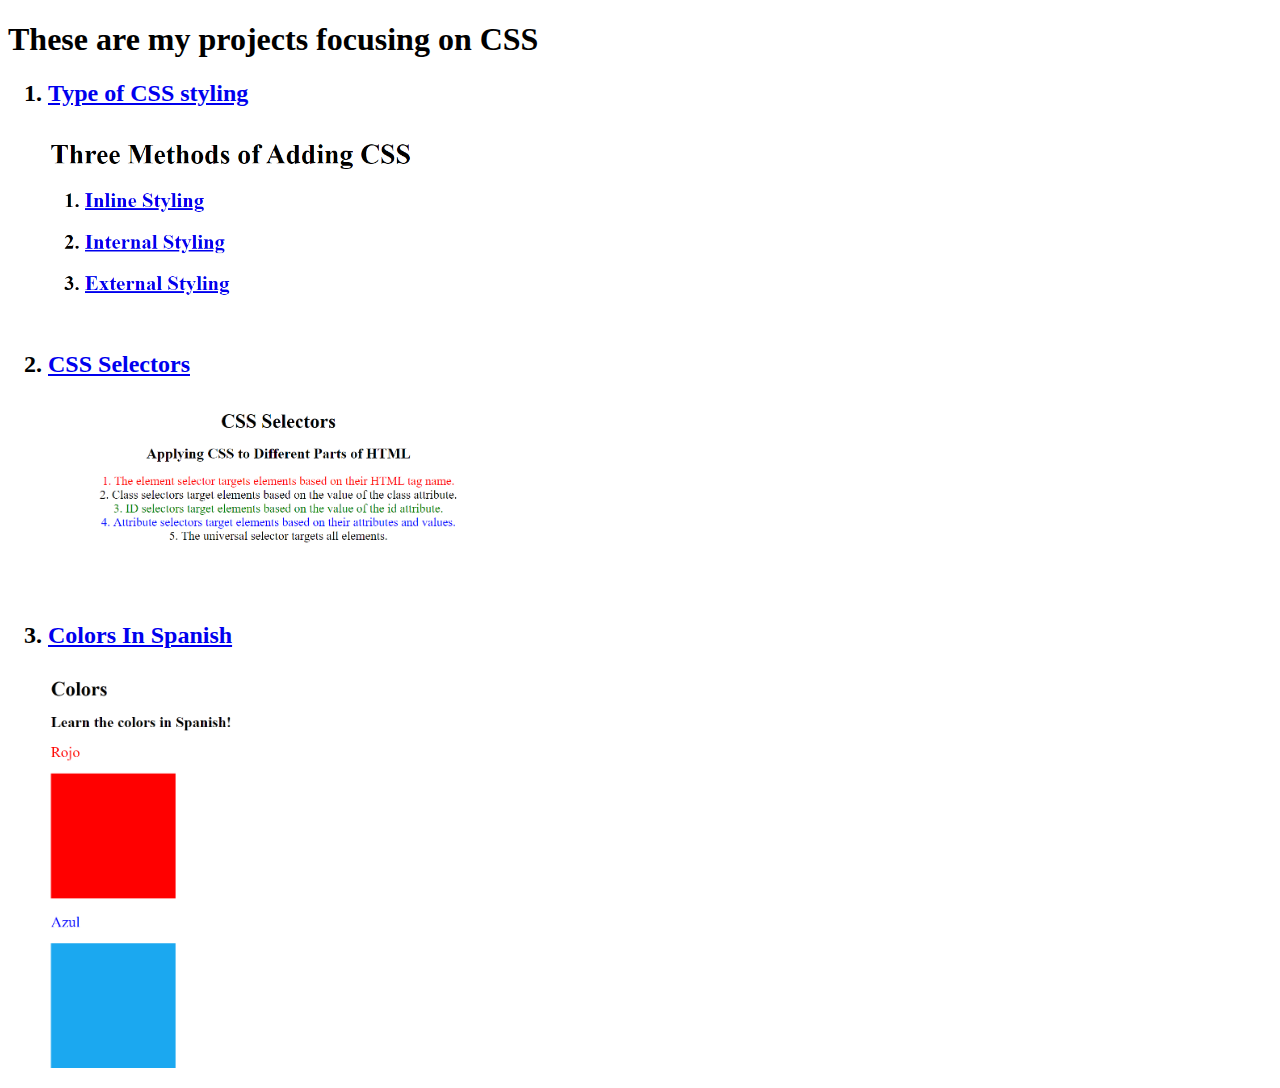
<file: index.html>
<!DOCTYPE html>
<html lang="en">
<head>
    <meta charset="UTF-8">
    <meta name="viewport" content="width=device-width, initial-scale=1.0">
    <title>CSS Portfolio</title>
</head>
<body>
    <h1>These are my projects focusing on CSS</h1>
    <ol>
        <h2><li><a href="./public/Type of CSS styling/type of CSS styling.html">Type of CSS styling</a></li></h2>
        <img src="./assets/Images/type-of-css-styling.png" alt="Type of CSS styling project preview" height="200">

        <h2><li><a href="./public/CSS Selectors/css-selectors.html">CSS Selectors</a></li></h2>
        <img src="./assets/Images/css-selectors.png" alt="CSS Selectors project preview" height="200">

        <h2><li><a href="./public/Colors in Spanish/colors-in-spanish.html">Colors In Spanish</a></li></h2>
        <img src="./assets/Images/color-vocab-project.png" alt="Colors in Spanish project preview" height="400">

    </ol>
</body>
</html>
</file>
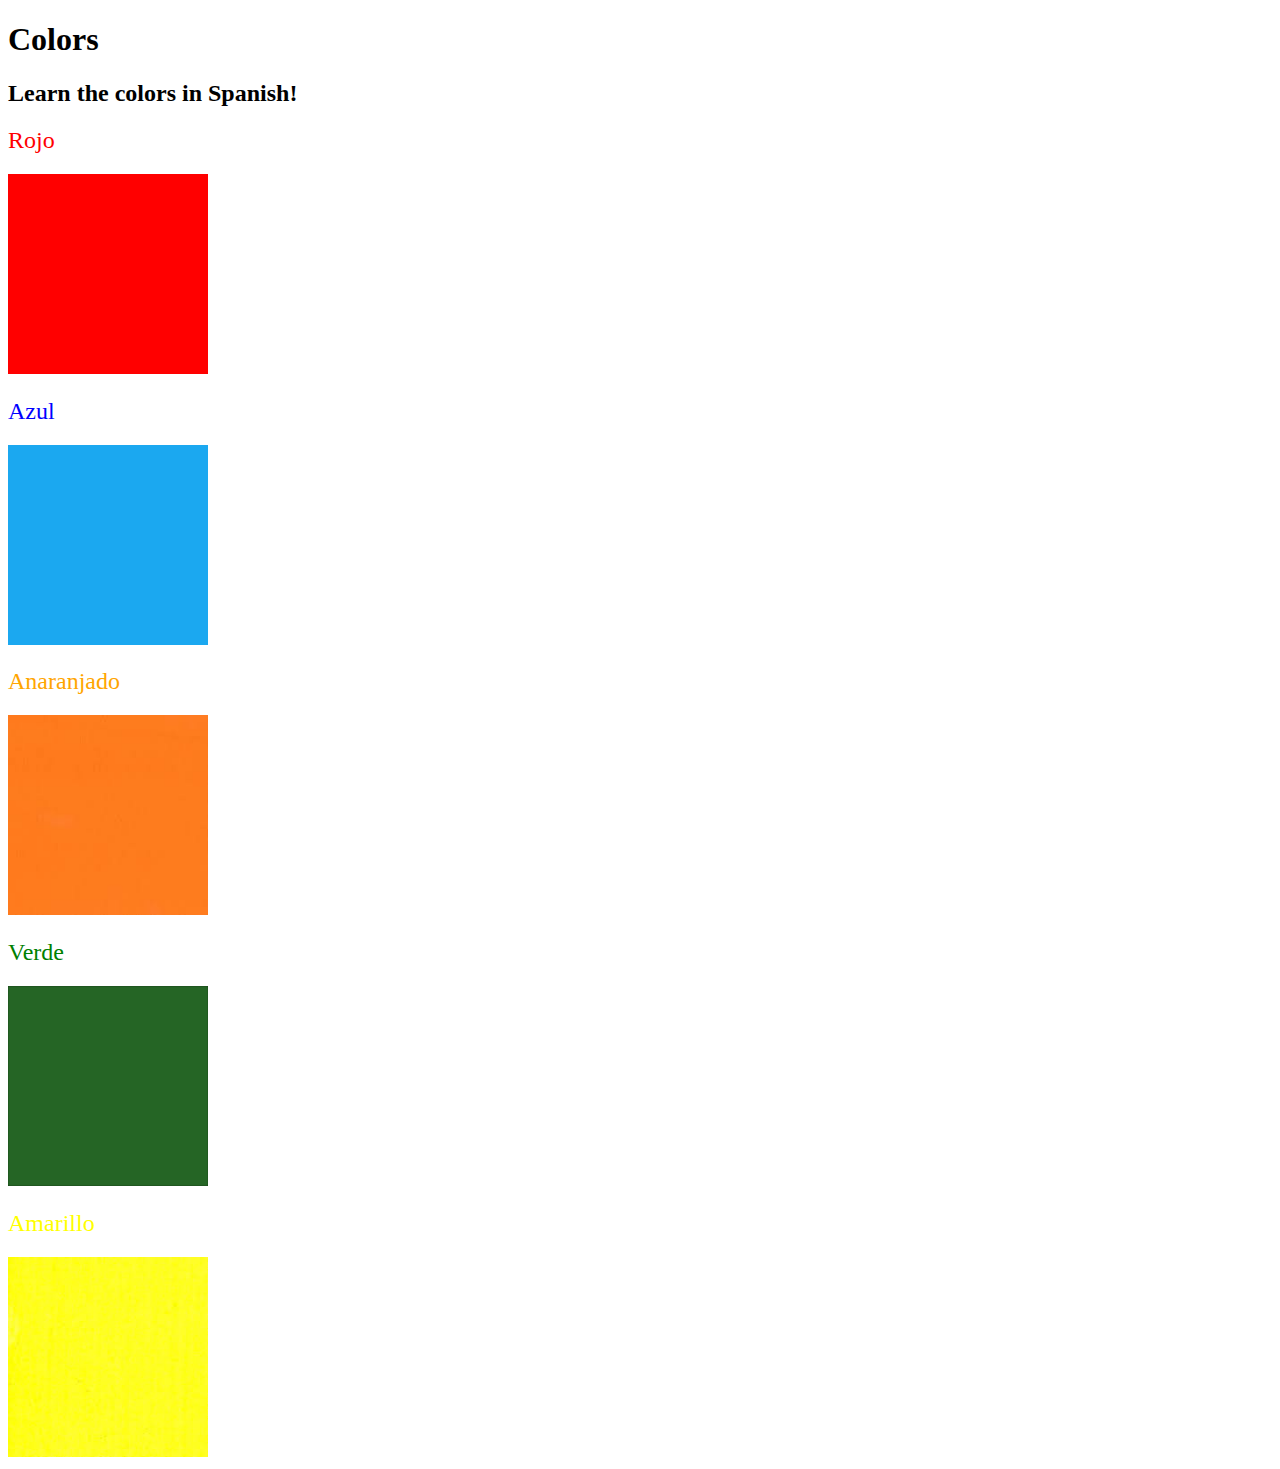
<file: public/Colors in Spanish/colors-in-spanish.html>
<!DOCTYPE html>
<html lang="en">

<head>
  <meta charset="UTF-8">
  <title>Spanish Vocabulary</title>
  <link rel="stylesheet" href="./style.css" />
</head>

<body>
  <h1>Colors</h1>
  <h2>Learn the colors in Spanish!</h2>
  <h2 class="color-title" id="red">Rojo</h2>
  <img class="color" src="./assets/images/red.png" alt="red" />

  <h2 class="color-title" id="blue">Azul</h2>
  <img src="./assets/images/blue.png" alt="blue" />

  <h2 class="color-title" id="orange">Anaranjado</h2>
  <img src="./assets/images/orange.png" alt="orange" />

  <h2 class="color-title" id="green">Verde</h2>
  <img src="./assets/images/green.png" alt="green" />

  <h2 class="color-title" id="yellow">Amarillo</h2>
  <img src="./assets/images/yellow.png" alt="yellow" />
</body>

</html>
</file>
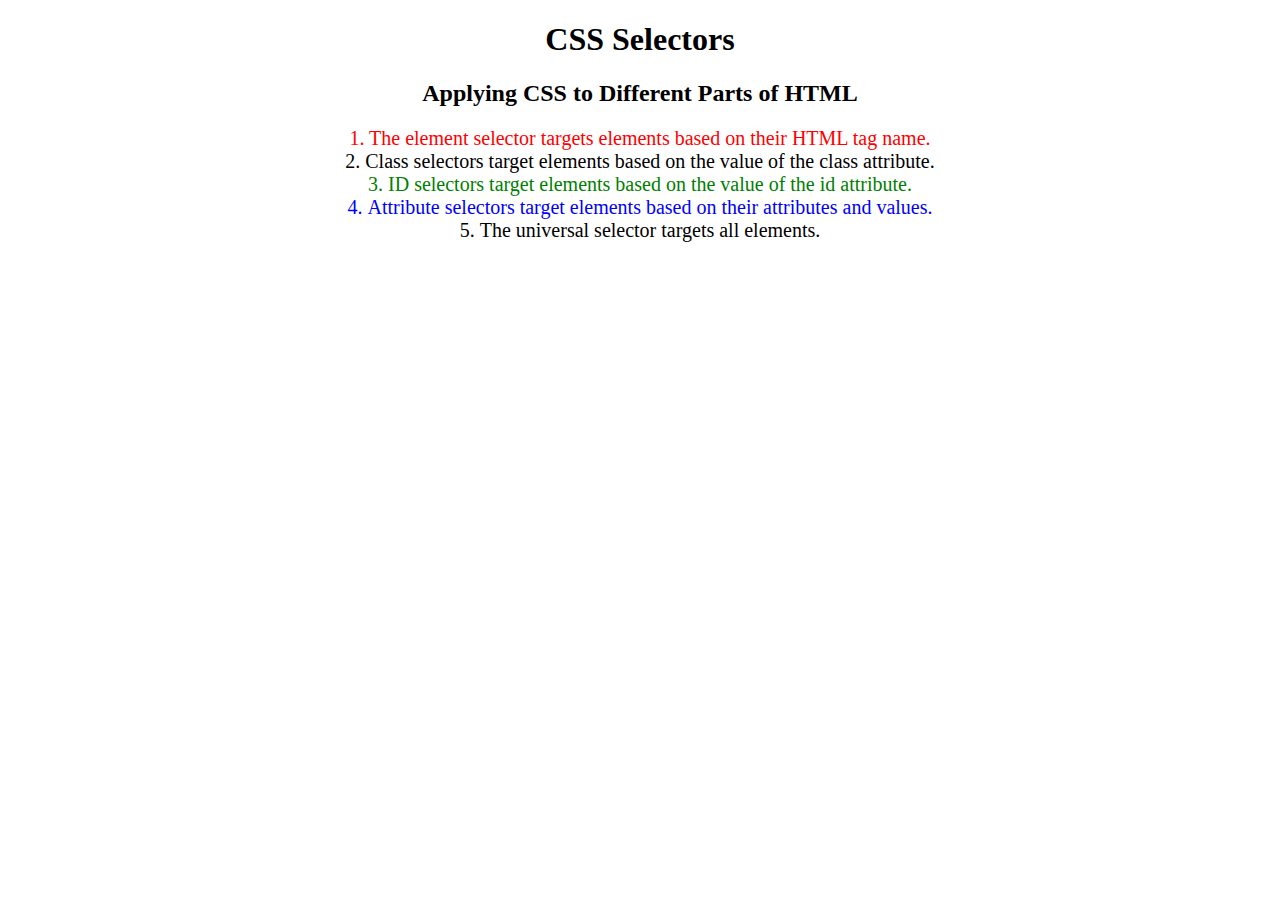
<file: public/CSS Selectors/css-selectors.html>
<!DOCTYPE html>
<html lang="en">

<head>
  <meta charset="UTF-8">
  <title>CSS Selectors</title>
  <link rel="stylesheet" href="./style.css" />
</head>

<body>
  <h1>CSS Selectors</h1>
  <h2>Applying CSS to Different Parts of HTML</h2>
  
  <p class="note">1. The element selector targets elements based on their HTML tag name.</p>

  <ol>
    
    <li class="note" value="2">Class selectors target elements based on the value of the class attribute.</li>

    <li class="note" id="id-selector-demo" value="3">ID selectors target elements based on the value of the id
      attribute.</li>

    <li class="note" value="4">Attribute selectors target elements based on their attributes and values.</li>

    <li class="note" value="5">The universal selector targets all elements.</li>
  </ol>
</body>

</html>
</file>
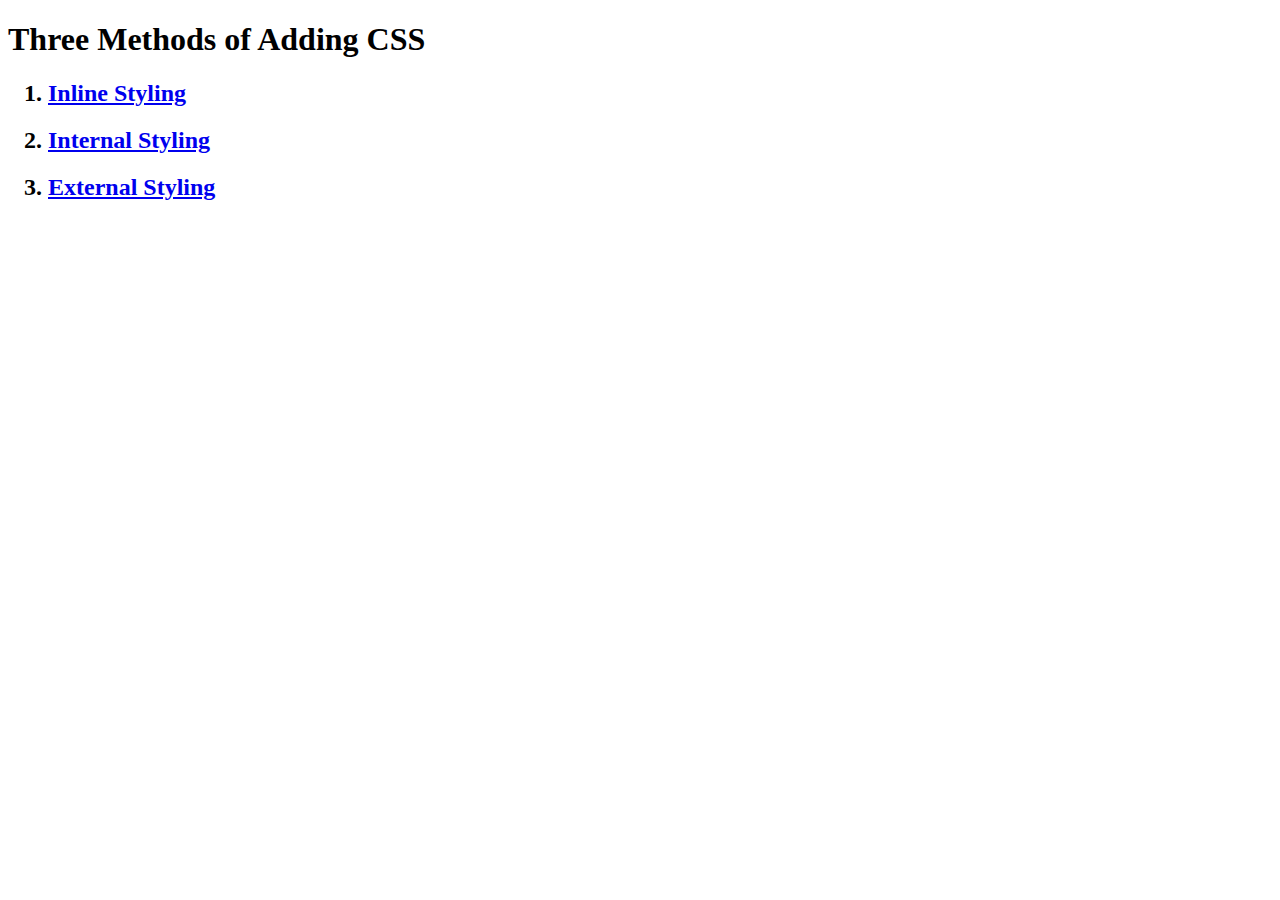
<file: public/Type of CSS styling/type of CSS styling.html>
<!DOCTYPE html>
<html lang="en">

<head>
  <meta charset="UTF-8">
  <title>Adding CSS</title>
</head>

<body>
  <h1>Three Methods of Adding CSS</h1>

  <ol>
    <h2><li><a href="./inline.html">Inline Styling</a></li></h2>

    <h2><li><a href="./internal.html">Internal Styling</a></li></h2>

    <h2><li><a href="./external.html">External Styling</a>
    </li></h2>
  </ol>
</body>

</html>
</file>
<file: public/Colors in Spanish/style.css>
.color-title{
    font-weight: normal;
}

img{
    height: 200px;
    width: 200px;
}

#red{
    color: red;
}

#blue{
    color: blue;
}

#orange{
    color: orange;
}

#green{
    color: green;
}

#yellow{color: yellow;}
</file>
<file: public/CSS Selectors/style.css>
ol {
  margin-left: -40px;
  margin-top: -20px;
  list-style-position: inside;
}

/* Write your CSS below, don't change the rules above. */
p{
  color: red;
}

.note{
  font-size: 20px;
}

#id-selector-demo{
  color: green;
}

li[value="4"]{
  color: blue;
}

*{
  text-align: center;
}
</file>
